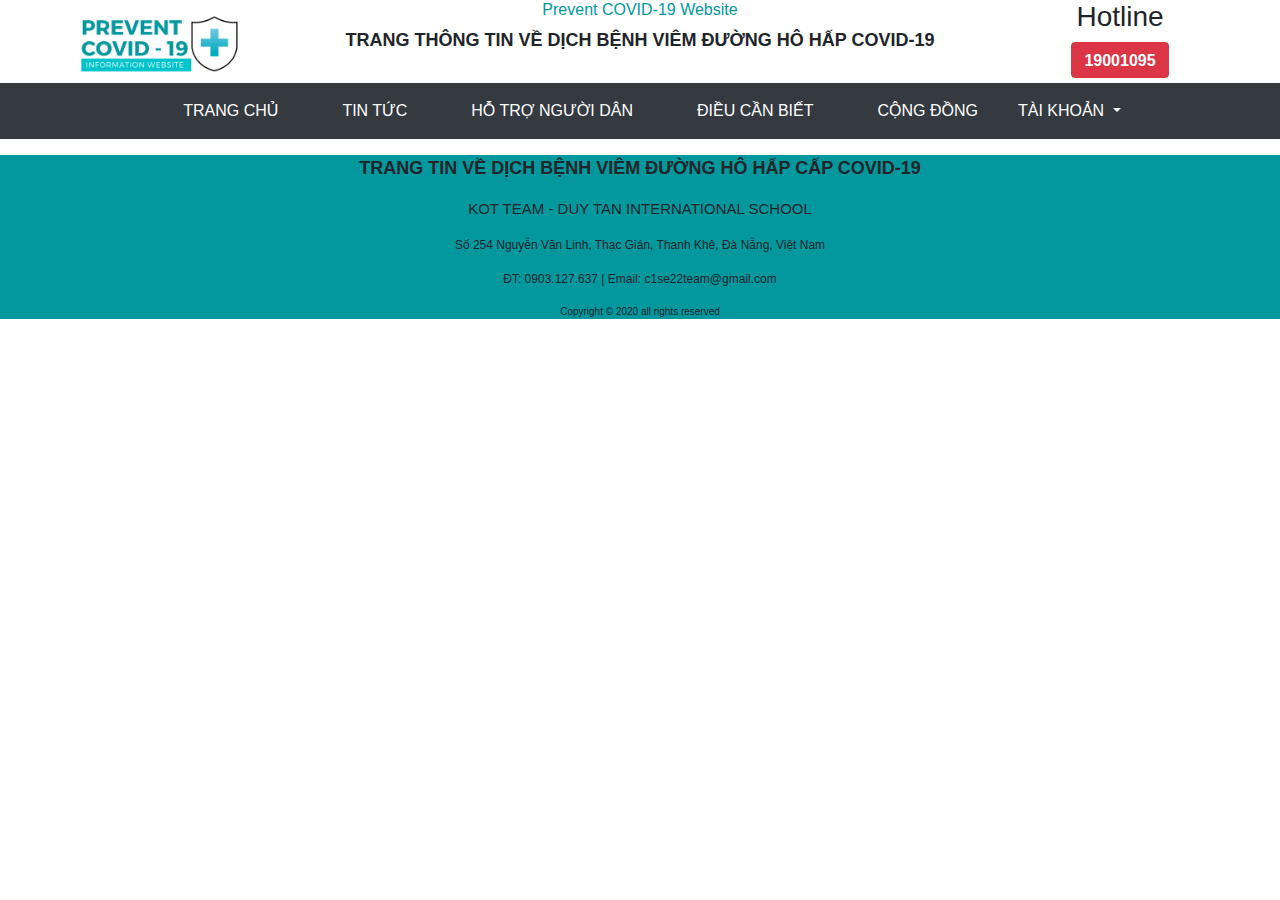
<file: index.html>
<!DOCTYPE html>
<html>

<head>
    <meta charset="utf-8">
    <meta name="viewport" content="width=device-width, initial-scale=1">
    <title>Prevent COVID-19 Website</title>
    <link rel="stylesheet" href="https://maxcdn.bootstrapcdn.com/bootstrap/4.5.2/css/bootstrap.min.css">
    <link rel="stylesheet" href="css/app.css">

<body>
    <!--Banner-->
    <div class="container-fluid mt-6">
        <div class="banner">
            <div class="row">
                <div class="col-sm-3 col-md-3 col-lg-3 col-3" style="text-align: center;">
                    <a class="banner-img"><img src="img/logo.png" alt="logo" border="0" style="max-width: 60%;
height: auto; margin-top: 10px;"></a>
                </div>
                <div class="col-sm-6 col-md-6 col-lg-6 col-6" style="text-align: center;">
                    <h2 class="banner-title">Prevent COVID-19 Website</h2>
                    <p class="banner-name">Trang thông tin về dịch bệnh viêm đường hô hấp COVID-19</p>
                </div>
                <div class="col-sm-3 col-md-3 col-lg-3 col-3" style="text-align: center;">
                    <h3>Hotline</h3>
                    <a href="tel:19001095" class="btn btn-danger" role="button">19001095</a>
                </div>
            </div>
        </div>
    </div>

    <!--Navbar-->
    <nav class="navbar navbar-expand-sm navbar-dark bg-dark justify-content-center">
        <button class="navbar-toggler" type="button" data-toggle="collapse" data-target="#navbarResponsive">
            <span class="navbar-toggler-icon"></span>
        </button>
        <div class="collapse navbar-collapse" id="navbarResponsive">
            <ul class="navbar-nav mx-auto">
                <li class="nav-item">
                    <a class="nav-link active mr-lg-4 ml-lg-4" href="home.html">TRANG CHỦ</a>
                </li>
                <li class="nav-item">
                    <a class="nav-link active mr-lg-4 ml-lg-4" href="news.html">TIN TỨC</a>
                </li>
                <li class="nav-item">
                    <a class="nav-link active mr-lg-4 ml-lg-4" href="citizensupport.html">HỖ TRỢ NGƯỜI DÂN</a>
                </li>
                <li class="nav-item">
                    <a class="nav-link active mr-lg-4 ml-lg-4" href="#">ĐIỀU CẦN BIẾT</a>
                </li>
                <li class="nav-item">
                    <a class="nav-link active mr-lg-4 ml-lg-4" href="#">CỘNG ĐỒNG</a>
                </li>
                <li class="nav-item dropdown">
                    <a class="nav-link active dropdown-toggle" id="navbardrop" data-toggle="dropdown">
                        TÀI KHOẢN
                    </a>
                    <div class="dropdown-menu">
                        <a class="dropdown-item" href="profile.html">Trang cá nhân</a>
                        <a class="dropdown-item" href="login.html">Đăng nhập</a>
                        <a class="dropdown-item" href="regis.html">Đăng ký</a>
                    </div>
                </li>
            </ul>
        </div>
    </nav>
    <!--NOI DUNG O DAY-->


    <!--  -->
    <div class="footer" style="margin-bottom: 0px;">
        <div class="container-fluid mt-3">
            <div class="text-footer">
                <p style="font-weight: bold; font-size: 18px;">TRANG TIN VỀ DỊCH BỆNH VIÊM ĐƯỜNG HÔ HẤP CẤP COVID-19</p>
                <p style="font-size: 15px;">KOT TEAM - DUY TAN INTERNATIONAL SCHOOL</p>
                <p style="font-size: 12px;">Số 254 Nguyễn Văn Linh, Thạc Gián, Thanh Khê, Đà Nẵng, Việt Nam</p>
                <p style="font-size: 12px;">ĐT: 0903.127.637 | Email: c1se22team@gmail.com</p>
                <p class="text" style="font-size: 10px;">Copyright © 2020 all rights reserved</p>
            </div>
        </div>
    </div>



    <script src="//cdnjs.cloudflare.com/ajax/libs/jquery/3.2.1/jquery.min.js"></script>
    <script src="https://ajax.googleapis.com/ajax/libs/jquery/3.5.1/jquery.min.js"></script>
    <script src="https://cdnjs.cloudflare.com/ajax/libs/popper.js/1.16.0/umd/popper.min.js"></script>
    <script src="https://maxcdn.bootstrapcdn.com/bootstrap/4.5.2/js/bootstrap.min.js"></script>


</body>

</html>
</file>
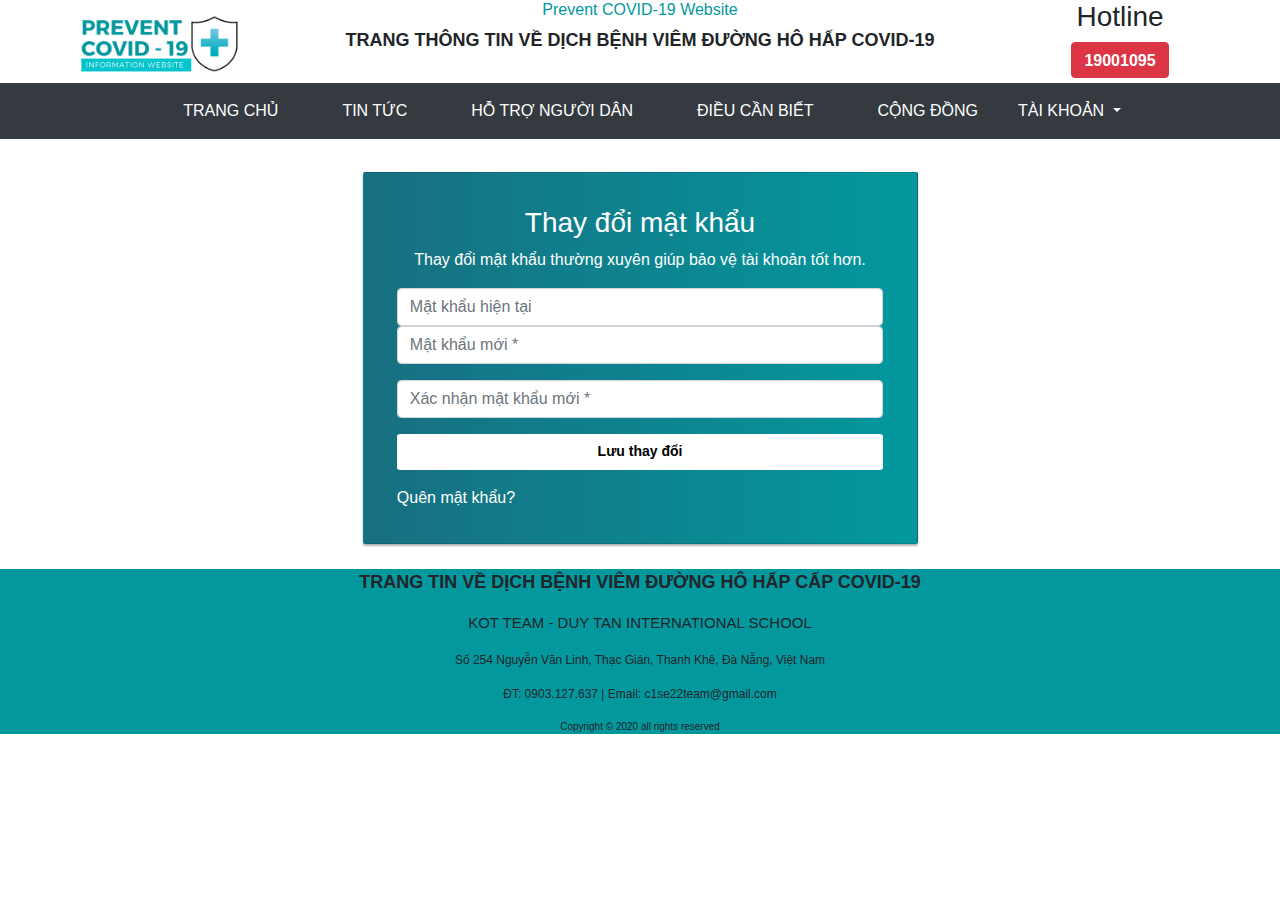
<file: changepass.html>
<!DOCTYPE html>
<html>

<head>
    <meta charset="utf-8">
    <meta name="viewport" content="width=device-width, initial-scale=1">
    <title>Prevent COVID-19 Website</title>
    <link rel="stylesheet" href="https://maxcdn.bootstrapcdn.com/bootstrap/4.5.2/css/bootstrap.min.css">
    <link rel="stylesheet" href="css/app.css">

<body>
    <!--Banner-->
    <div class="container-fluid mt-6">
        <div class="banner">
            <div class="row">
                <div class="col-sm-3 col-md-3 col-lg-3 col-3" style="text-align: center;">
                    <a class="banner-img"><img src="img/logo.png" alt="logo" border="0" style="max-width: 60%;
height: auto; margin-top: 10px;"></a>
                </div>
                <div class="col-sm-6 col-md-6 col-lg-6 col-6" style="text-align: center;">
                    <h2 class="banner-title">Prevent COVID-19 Website</h2>
                    <p class="banner-name">Trang thông tin về dịch bệnh viêm đường hô hấp COVID-19</p>
                </div>
                <div class="col-sm-3 col-md-3 col-lg-3 col-3" style="text-align: center;">
                    <h3>Hotline</h3>
                    <a href="tel:19001095" class="btn btn-danger" role="button">19001095</a>
                </div>
            </div>
        </div>
    </div>

    <!--Navbar-->
    <nav class="navbar navbar-expand-sm navbar-dark bg-dark justify-content-center">
        <button class="navbar-toggler" type="button" data-toggle="collapse" data-target="#navbarResponsive">
            <span class="navbar-toggler-icon"></span>
        </button>
        <div class="collapse navbar-collapse" id="navbarResponsive">
            <ul class="navbar-nav mx-auto">
                <li class="nav-item">
                    <a class="nav-link active mr-lg-4 ml-lg-4" href="home.html">TRANG CHỦ</a>
                </li>
                <li class="nav-item">
                    <a class="nav-link active mr-lg-4 ml-lg-4" href="news.html">TIN TỨC</a>
                </li>
                <li class="nav-item">
                    <a class="nav-link active mr-lg-4 ml-lg-4" href="citizensupport.html">HỖ TRỢ NGƯỜI DÂN</a>
                </li>
                <li class="nav-item">
                    <a class="nav-link active mr-lg-4 ml-lg-4" href="#">ĐIỀU CẦN BIẾT</a>
                </li>
                <li class="nav-item">
                    <a class="nav-link active mr-lg-4 ml-lg-4" href="#">CỘNG ĐỒNG</a>
                </li>
                <li class="nav-item dropdown">
                    <a class="nav-link active dropdown-toggle" id="navbardrop" data-toggle="dropdown">
                        TÀI KHOẢN
                    </a>
                    <div class="dropdown-menu">
                        <a class="dropdown-item" href="profile.html">Trang cá nhân</a>
                        <a class="dropdown-item" href="login.html">Đăng nhập</a>
                        <a class="dropdown-item" href="regis.html">Đăng ký</a>
                    </div>
                </li>
            </ul>
        </div>
    </nav>
    <!--NOI DUNG O DAY-->

    <link rel="stylesheet" href="css/login.css">

    <div class="container">
        <div class="card card-container">
            <h3>Thay đổi mật khẩu</h3>
            <p>Thay đổi mật khẩu thường xuyên giúp bảo vệ tài khoản tốt hơn.</p>
            <form class="form-group">
                <input type="password" id="inputPassword" class="form-control" placeholder="Mật khẩu hiện tại" required>
                <div class="form-group">
                    <input type="password" class="form-control" placeholder="Mật khẩu mới *" value="" />
                </div>
                <div class="form-group">
                    <input type="password" class="form-control" placeholder="Xác nhận mật khẩu mới *" value="" />
                </div>
                <button class="btn btn-lg btn-primary btn-block btn-signin" type="submit">Lưu thay đổi</button>
            </form><!-- /form -->
            <a href="" class="forgot-password">
                Quên mật khẩu?
            </a>
        </div><!-- /card-container -->
    </div><!-- /container -->

    <!--  -->
    <div class="footer" style="margin-bottom: 0px;">
        <div class="container-fluid mt-3">
            <div class="text-footer">
                <p style="font-weight: bold; font-size: 18px;">TRANG TIN VỀ DỊCH BỆNH VIÊM ĐƯỜNG HÔ HẤP CẤP COVID-19</p>
                <p style="font-size: 15px;">KOT TEAM - DUY TAN INTERNATIONAL SCHOOL</p>
                <p style="font-size: 12px;">Số 254 Nguyễn Văn Linh, Thạc Gián, Thanh Khê, Đà Nẵng, Việt Nam</p>
                <p style="font-size: 12px;">ĐT: 0903.127.637 | Email: c1se22team@gmail.com</p>
                <p class="text" style="font-size: 10px;">Copyright © 2020 all rights reserved</p>
            </div>
        </div>
    </div>



    <script src="//cdnjs.cloudflare.com/ajax/libs/jquery/3.2.1/jquery.min.js"></script>
    <script src="https://ajax.googleapis.com/ajax/libs/jquery/3.5.1/jquery.min.js"></script>
    <script src="https://cdnjs.cloudflare.com/ajax/libs/popper.js/1.16.0/umd/popper.min.js"></script>
    <script src="https://maxcdn.bootstrapcdn.com/bootstrap/4.5.2/js/bootstrap.min.js"></script>


</body>

</html>
</file>
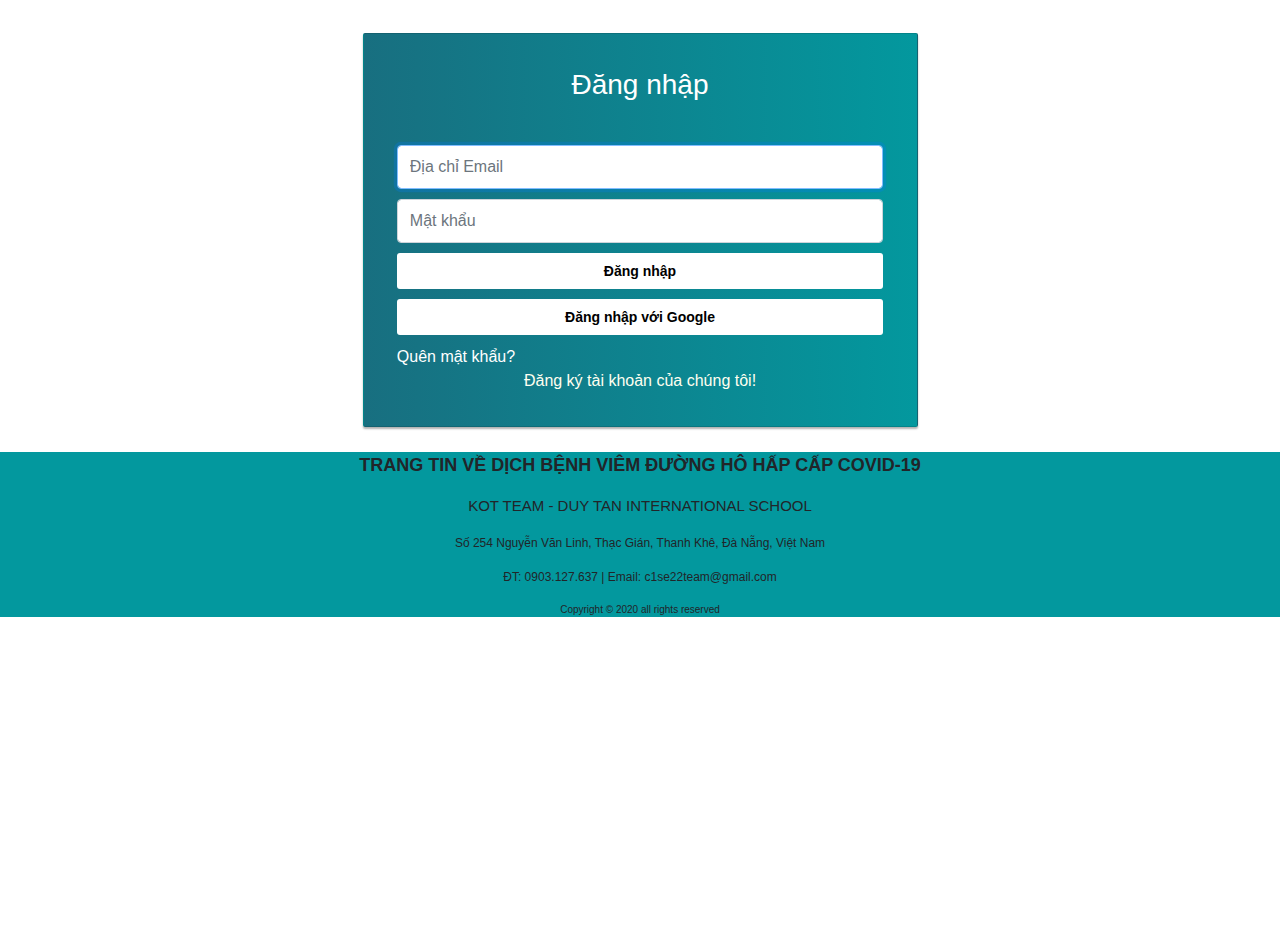
<file: login.html>
<!DOCTYPE html>
<html>

<head>
    <meta charset="utf-8">
    <meta name="viewport" content="width=device-width, initial-scale=1">
    <title>Prevent COVID-19 Website</title>
    <link rel="stylesheet" href="https://maxcdn.bootstrapcdn.com/bootstrap/4.5.2/css/bootstrap.min.css">
    <link rel="stylesheet" href="css/app.css">

<body>
  <include src="./header.html"></include>
    <!--NOI DUNG O DAY-->

    <link rel="stylesheet" href="/css/login.css">

    <div class="container">
        <div class="card card-container">
            <h3>Đăng nhập</h3>
            <p id="profile-name" class="profile-name-card"></p>
            <form class="form-signin">
                <span id="reauth-email" class="reauth-email"></span>
                <input type="email" id="inputEmail" class="form-control" placeholder="Địa chỉ Email" required autofocus>
                <input type="password" id="inputPassword" class="form-control" placeholder="Mật khẩu" required>
                <button id="login-button" class="btn btn-lg btn-primary btn-block btn-signin" type="submit">Đăng nhập</button>
                <button id="login-gg-button" class="btn btn-lg btn-success btn-block btn-signin" type="submit">Đăng nhập với Google</button>
            </form><!-- /form -->
            <a href="" class="forgot-password">
                Quên mật khẩu?
            </a>
            <a href="" class="register" style="color: ivory;">
                Đăng ký tài khoản của chúng tôi!
            </a>
        </div><!-- /card-container -->
    </div><!-- /container -->

    <!--  -->
    <div class="footer" style="margin-bottom: 0px;">
        <div class="container-fluid mt-3">
            <div class="text-footer">
                <p style="font-weight: bold; font-size: 18px;">TRANG TIN VỀ DỊCH BỆNH VIÊM ĐƯỜNG HÔ HẤP CẤP COVID-19</p>
                <p style="font-size: 15px;">KOT TEAM - DUY TAN INTERNATIONAL SCHOOL</p>
                <p style="font-size: 12px;">Số 254 Nguyễn Văn Linh, Thạc Gián, Thanh Khê, Đà Nẵng, Việt Nam</p>
                <p style="font-size: 12px;">ĐT: 0903.127.637 | Email: c1se22team@gmail.com</p>
                <p class="text" style="font-size: 10px;">Copyright © 2020 all rights reserved</p>
            </div>
        </div>
    </div>



    <script src="//cdnjs.cloudflare.com/ajax/libs/jquery/3.2.1/jquery.min.js"></script>
    <script src="https://ajax.googleapis.com/ajax/libs/jquery/3.5.1/jquery.min.js"></script>
    <script src="https://cdnjs.cloudflare.com/ajax/libs/popper.js/1.16.0/umd/popper.min.js"></script>
    <script src="https://maxcdn.bootstrapcdn.com/bootstrap/4.5.2/js/bootstrap.min.js"></script>


</body>

</html>
</file>
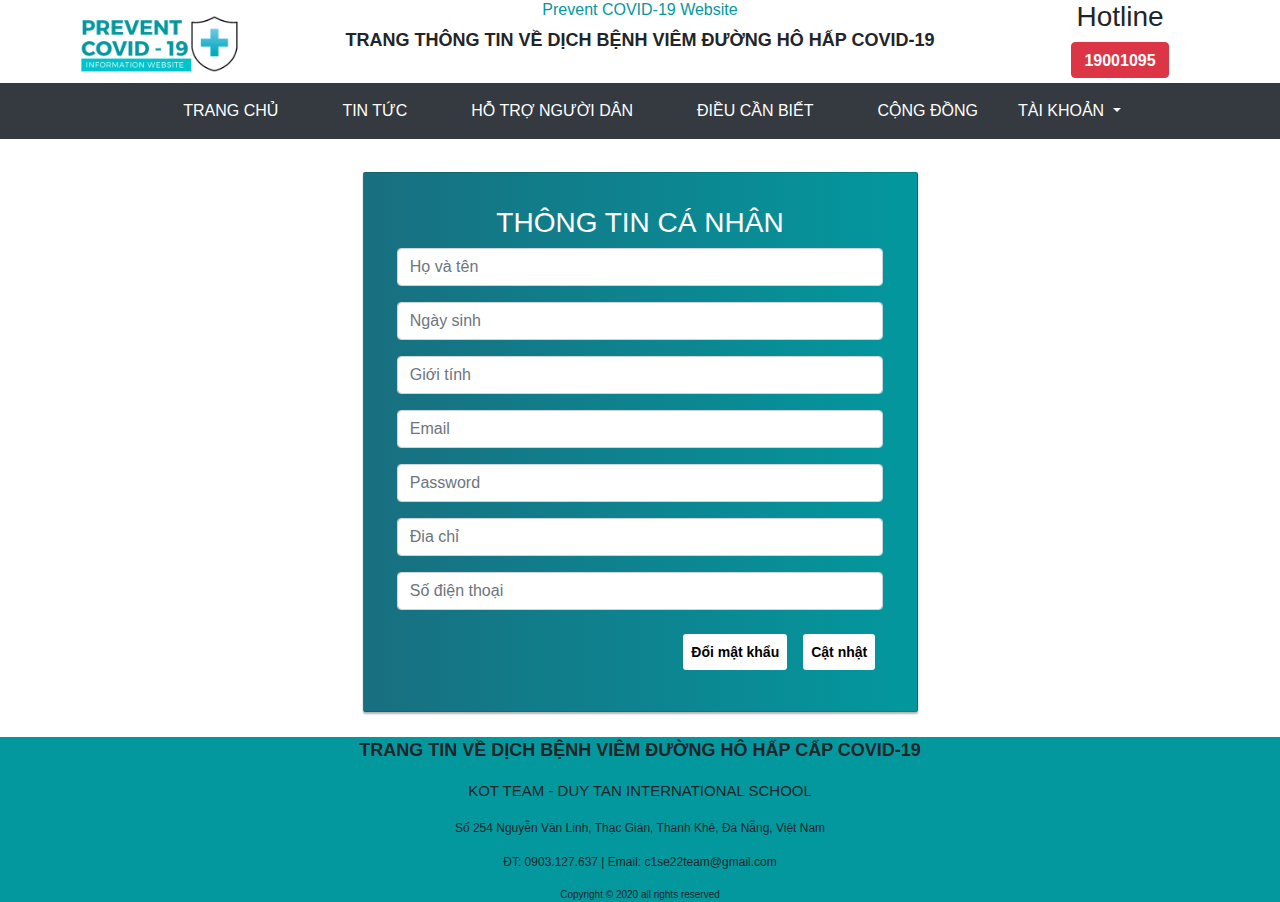
<file: profile.html>
<!DOCTYPE html>
<html>

<head>
  <meta charset="utf-8">
  <meta name="viewport" content="width=device-width, initial-scale=1">
  <title>Prevent COVID-19 Website</title>
  <link rel="stylesheet" href="https://maxcdn.bootstrapcdn.com/bootstrap/4.5.2/css/bootstrap.min.css">
  <link rel="stylesheet" href="css/app.css">

<body>
  <!--Banner-->
  <div class="container-fluid mt-6">
    <div class="banner">
      <div class="row">
        <div class="col-sm-3 col-md-3 col-lg-3 col-3" style="text-align: center;">
          <a class="banner-img"><img src="img/logo.png" alt="logo" border="0" style="max-width: 60%;
height: auto; margin-top: 10px;"></a>
        </div>
        <div class="col-sm-6 col-md-6 col-lg-6 col-6" style="text-align: center;">
          <h2 class="banner-title">Prevent COVID-19 Website</h2>
          <p class="banner-name">Trang thông tin về dịch bệnh viêm đường hô hấp COVID-19</p>
        </div>
        <div class="col-sm-3 col-md-3 col-lg-3 col-3" style="text-align: center;">
          <h3>Hotline</h3>
          <a href="tel:19001095" class="btn btn-danger" role="button">19001095</a>
        </div>
      </div>
    </div>
  </div>

  <!--Navbar-->
  <nav class="navbar navbar-expand-sm navbar-dark bg-dark justify-content-center">
    <button class="navbar-toggler" type="button" data-toggle="collapse" data-target="#navbarResponsive">
        <span class="navbar-toggler-icon"></span>
    </button>
    <div class="collapse navbar-collapse" id="navbarResponsive">
        <ul class="navbar-nav mx-auto">
            <li class="nav-item">
                <a class="nav-link active mr-lg-4 ml-lg-4" href="home.html">TRANG CHỦ</a>
            </li>
            <li class="nav-item">
                <a class="nav-link active mr-lg-4 ml-lg-4" href="news.html">TIN TỨC</a>
            </li>
            <li class="nav-item">
                <a class="nav-link active mr-lg-4 ml-lg-4" href="citizensupport.html">HỖ TRỢ NGƯỜI DÂN</a>
            </li>
            <li class="nav-item">
                <a class="nav-link active mr-lg-4 ml-lg-4" href="#">ĐIỀU CẦN BIẾT</a>
            </li>
            <li class="nav-item">
                <a class="nav-link active mr-lg-4 ml-lg-4" href="#">CỘNG ĐỒNG</a>
            </li>
            <li class="nav-item dropdown">
                <a class="nav-link active dropdown-toggle" id="navbardrop" data-toggle="dropdown">
                    TÀI KHOẢN
                </a>
                <div class="dropdown-menu">
                    <a class="dropdown-item" href="profile.html">Trang cá nhân</a>
                    <a class="dropdown-item" href="login.html">Đăng nhập</a>
                    <a class="dropdown-item" href="regis.html">Đăng ký</a>
                </div>
            </li>
        </ul>
    </div>
</nav>
  <!--NOI DUNG O DAY-->
  <link rel="stylesheet" href="css/login.css">

  <!--Profile-->
  <div class="container">
    <div class="card card-container">
      <h3>THÔNG TIN CÁ NHÂN</h3>
      <form>
        <div class="form-group">
          <input type="text" class="form-control" id="formGroupExampleInput" placeholder="Họ và tên">
        </div>
        <div class="form-group">
          <input type="text" class="form-control" id="formGroupExampleInput2" placeholder="Ngày sinh">
        </div>
        <div class="form-group">
          <input type="text" class="form-control" id="formGroupExampleInput2" placeholder="Giới tính">
        </div>
        <div class="form-group">
          <input type="text" class="form-control" id="formGroupExampleInput2" placeholder="Email">
        </div>
        <div class="form-group">
          <input type="text" class="form-control" id="formGroupExampleInput2" placeholder="Password">
        </div>
        <div class="form-group">
          <input type="text" class="form-control" id="formGroupExampleInput2" placeholder="Đia chỉ">
        </div>
        <div class="form-group">
          <input type="text" class="form-control" id="formGroupExampleInput2" placeholder="Số điện thoại">
        </div>

        <div class="d-flex flex-row-reverse bd-highlight">
          <div class="btn btn-primary btn-signin p-2 m-2 bd-highlight">Cật nhật</div>
          <div class="btn btn-primary btn-signin p-2 m-2 bd-highlight">Đổi mật khẩu</div>
        </div>
      </form><!-- /form -->
    </div><!-- /card-container -->
  </div><!-- /container -->

  <!--  -->
  <div class="footer" style="margin-bottom: 0px;">
    <div class="container-fluid mt-3">
      <div class="text-footer">
        <p style="font-weight: bold; font-size: 18px;">TRANG TIN VỀ DỊCH BỆNH VIÊM ĐƯỜNG HÔ HẤP CẤP COVID-19</p>
        <p style="font-size: 15px;">KOT TEAM - DUY TAN INTERNATIONAL SCHOOL</p>
        <p style="font-size: 12px;">Số 254 Nguyễn Văn Linh, Thạc Gián, Thanh Khê, Đà Nẵng, Việt Nam</p>
        <p style="font-size: 12px;">ĐT: 0903.127.637 | Email: c1se22team@gmail.com</p>
        <p class="text" style="font-size: 10px;">Copyright © 2020 all rights reserved</p>
      </div>
    </div>
  </div>



  <script src="//cdnjs.cloudflare.com/ajax/libs/jquery/3.2.1/jquery.min.js"></script>
  <script src="https://ajax.googleapis.com/ajax/libs/jquery/3.5.1/jquery.min.js"></script>
  <script src="https://cdnjs.cloudflare.com/ajax/libs/popper.js/1.16.0/umd/popper.min.js"></script>
  <script src="https://maxcdn.bootstrapcdn.com/bootstrap/4.5.2/js/bootstrap.min.js"></script>


</body>

</html>
</file>
<file: css/app.css>
/*Banner CSS*/
.banner-title{
    color:#03989e;
    font-size: 100%;
  }
  .banner-name {
    text-transform: uppercase;
    font-size: 18px;
    font-weight: bold; }
  /*Header*/
  .banner {
    text-align: center;
  }
  /*Footer CSS*/
  .footer {
    background-color: #03989e;
    text-align: center;
    margin-bottom: 0px;
   }
   .text{
     margin-bottom: 0px;
   }
  
  
  /*Login*/
  /*
   * Specific styles of signin component
   */
  /*
   * General styles
   */
  
  .card-container.card {
    max-width: 50%;
    background: -webkit-linear-gradient(left, #186f80, #03989e);
    margin-top: 3%;
    padding: 3%;
  }
  
  .btn {
    font-weight: 700;
    height: 36px;
    -moz-user-select: none;
    -webkit-user-select: none;
    user-select: none;
    cursor: default;
  }
  
  /*
  * Card component
  */
  .card {
    background-color:  #03989e;
    /* just in case there no content*/
    padding: 20px 25px 30px;
    margin: 0 auto 25px;
    margin-top: 50px;
    /* shadows and rounded borders */
    -moz-border-radius: 2px;
    -webkit-border-radius: 2px;
    border-radius: 2px;
    -moz-box-shadow: 0px 2px 2px rgba(0, 0, 0, 0.3);
    -webkit-box-shadow: 0px 2px 2px rgba(0, 0, 0, 0.3);
    box-shadow: 0px 2px 2px rgba(0, 0, 0, 0.3);
  }
  .card-container.card{
    text-align: center;
    color: #ffffff;
  }
  .profile-img-card {
    width: 96px;
    height: 96px;
    margin: 0 auto 10px;
    display: block;
    -moz-border-radius: 50%;
    -webkit-border-radius: 50%;
    border-radius: 50%;
  }
  
  /*
  * Form styles
  */
  .profile-name-card {
    font-size: 16px;
    font-weight: bold;
    text-align: center;
    margin: 10px 0 0;
    min-height: 1em;
  }
  
  .reauth-email {
    display: block;
    color: #404040;
    line-height: 2;
    margin-bottom: 10px;
    font-size: 14px;
    text-align: center;
    overflow: hidden;
    text-overflow: ellipsis;
    white-space: nowrap;
    -moz-box-sizing: border-box;
    -webkit-box-sizing: border-box;
    box-sizing: border-box;
  }
  
  .form-signin #inputEmail,
  .form-signin #inputPassword {
    direction: ltr;
    height: 44px;
    font-size: 16px;
  }
  
  .form-signin input[type=email],
  .form-signin input[type=password],
  .form-signin input[type=text],
  .form-signin button {
    width: 100%;
    display: block;
    margin-bottom: 10px;
    z-index: 1;
    position: relative;
    -moz-box-sizing: border-box;
    -webkit-box-sizing: border-box;
    box-sizing: border-box;
  }
  
  .btn.btn-signin {
    background-color: #ffffff;
    color: black;
    padding: 0px;
    font-weight: 700;
    font-size: 14px;
    height: 36px;
    -moz-border-radius: 3px;
    -webkit-border-radius: 3px;
    border-radius: 3px;
    border: none;
  }
  
  .forgot-password {
    text-align: left;
    color: #ffffff;
  }
  
  .forgot-password:hover,
  .forgot-password:active,
  .forgot-password:focus{
    color: #ffffff;
  }
</file>
<file: css/login.css>
/*
 * Specific styles of signin component
 */
/*
 * General styles
 */
 body, html {
    height: 100%;
    background-repeat: no-repeat;
}

.card-container.card {
    max-width: 50%;
    background: -webkit-linear-gradient(left, #186f80, #03989e);
    margin-top: 3%;
    padding: 3%;
}

.btn {
    font-weight: 700;
    height: 36px;
    -moz-user-select: none;
    -webkit-user-select: none;
    user-select: none;
    cursor: default;
}

/*
 * Card component
 */
.card {
    background-color:  #03989e;
    /* just in case there no content*/
    padding: 20px 25px 30px;
    margin: 0 auto 25px;
    margin-top: 50px;
    /* shadows and rounded borders */
    -moz-border-radius: 2px;
    -webkit-border-radius: 2px;
    border-radius: 2px;
    -moz-box-shadow: 0px 2px 2px rgba(0, 0, 0, 0.3);
    -webkit-box-shadow: 0px 2px 2px rgba(0, 0, 0, 0.3);
    box-shadow: 0px 2px 2px rgba(0, 0, 0, 0.3);
}
.card-container.card{
    text-align: center;
    color: #ffffff;
}
.profile-img-card {
    width: 96px;
    height: 96px;
    margin: 0 auto 10px;
    display: block;
    -moz-border-radius: 50%;
    -webkit-border-radius: 50%;
    border-radius: 50%;
}

/*
 * Form styles
 */
.profile-name-card {
    font-size: 16px;
    font-weight: bold;
    text-align: center;
    margin: 10px 0 0;
    min-height: 1em;
}

.reauth-email {
    display: block;
    color: #404040;
    line-height: 2;
    margin-bottom: 10px;
    font-size: 14px;
    text-align: center;
    overflow: hidden;
    text-overflow: ellipsis;
    white-space: nowrap;
    -moz-box-sizing: border-box;
    -webkit-box-sizing: border-box;
    box-sizing: border-box;
}

.form-signin #inputEmail,
.form-signin #inputPassword {
    direction: ltr;
    height: 44px;
    font-size: 16px;
}

.form-signin input[type=email],
.form-signin input[type=password],
.form-signin input[type=text],
.form-signin button {
    width: 100%;
    display: block;
    margin-bottom: 10px;
    z-index: 1;
    position: relative;
    -moz-box-sizing: border-box;
    -webkit-box-sizing: border-box;
    box-sizing: border-box;
}

.btn.btn-signin {
    background-color: #ffffff;
    color: black;
    padding: 0px;
    font-weight: 700;
    font-size: 14px;
    height: 36px;
    -moz-border-radius: 3px;
    -webkit-border-radius: 3px;
    border-radius: 3px;
    border: none;
}

.forgot-password {
    text-align: left;
    color: #ffffff;
}

.forgot-password:hover,
.forgot-password:active,
.forgot-password:focus{
    color: #ffffff;
}
</file>
